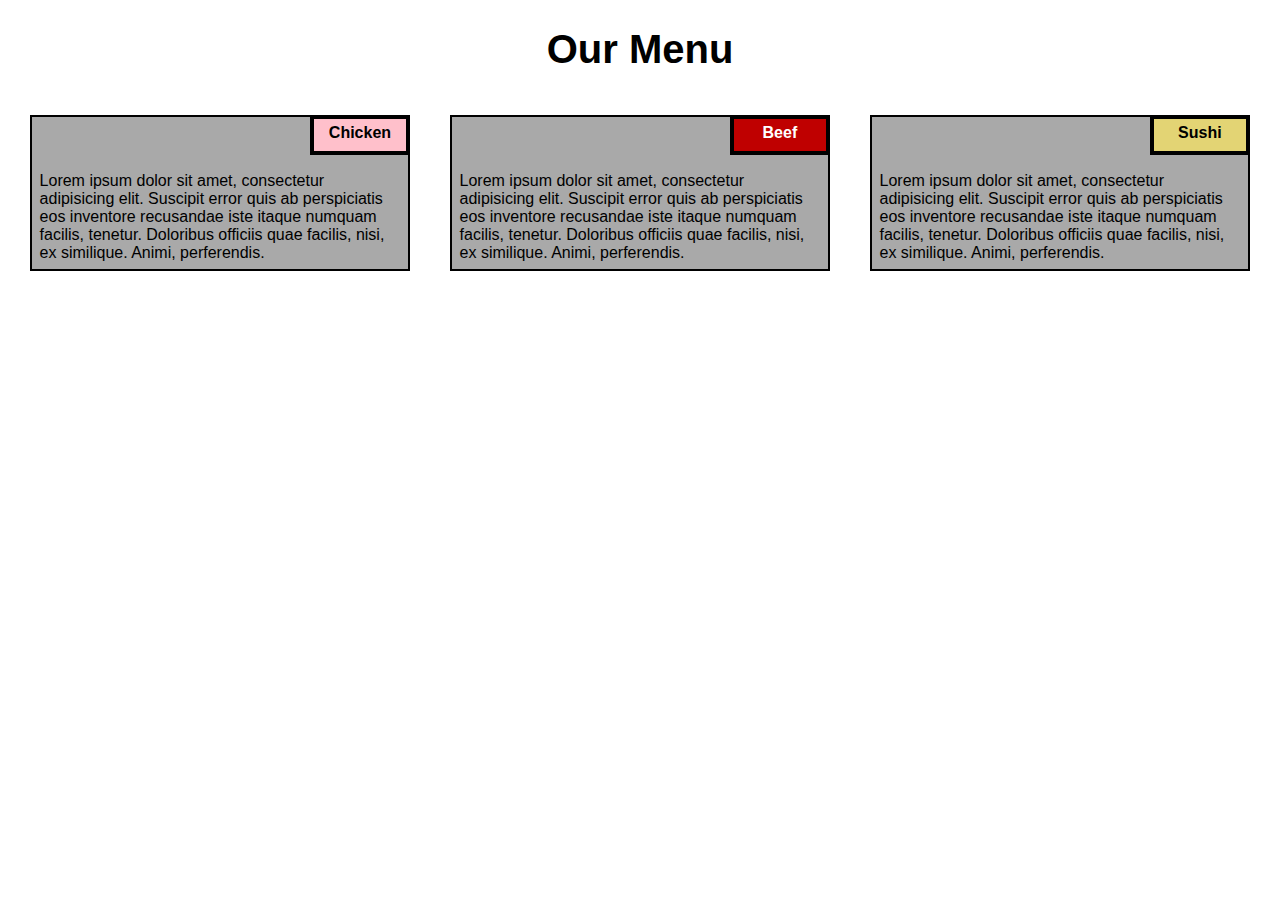
<file: Module2_Solution/index.html>
<!DOCTYPE html>
<html>
<head>
<meta charset="utf-8">
<meta name="viewport" content="width=device-width, initial-scale=1">
<link rel="stylesheet" type="text/css" href="css/style.css">
<title>Module-2 Assignment</title>
</head>
<body>
	<h1>Our Menu</h1>



		<div class="col-lg-4 col-md-6 col-sm-12">
				<div class = "temp"><p class="box item1">Chicken</p><p class="content">Lorem ipsum dolor sit amet, consectetur adipisicing elit. Suscipit error quis ab perspiciatis eos inventore recusandae iste itaque numquam facilis, tenetur. Doloribus officiis quae facilis, nisi, ex similique. Animi, perferendis.</p></div>	
	</div>

			<div class="col-lg-4 col-md-6 col-sm-12">
				<div class = "temp"><p class="box item2">Beef</p><p class="content">Lorem ipsum dolor sit amet, consectetur adipisicing elit. Suscipit error quis ab perspiciatis eos inventore recusandae iste itaque numquam facilis, tenetur. Doloribus officiis quae facilis, nisi, ex similique. Animi, perferendis.</p></div>	
	</div>
			<div class="col-lg-4 col-md-12 col-sm-12">
				<div class = "temp"><p class="box item3">Sushi</p><p class="content">Lorem ipsum dolor sit amet, consectetur adipisicing elit. Suscipit error quis ab perspiciatis eos inventore recusandae iste itaque numquam facilis, tenetur. Doloribus officiis quae facilis, nisi, ex similique. Animi, perferendis.</p></div>	
	</div>

</body>
</html>
</file>
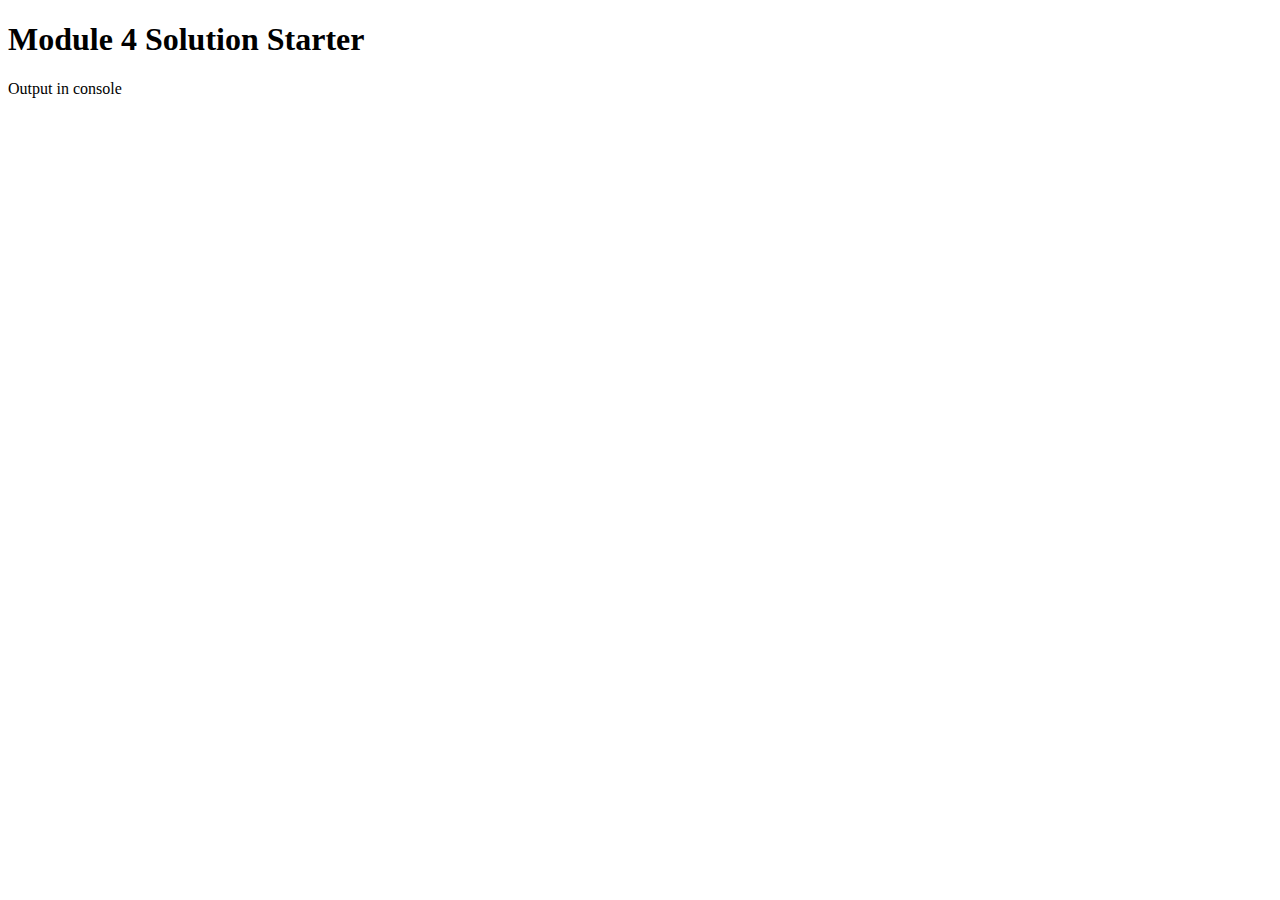
<file: Module4_Solution/index.html>
<!DOCTYPE html>
<html>
<head>
  <meta charset="utf-8">
  <title>Module 4 Solution Starter</title>
  <script src="SpeakHello.js"></script>
  <script src="SpeakGoodBye.js"></script>
  <script src="script.js"></script>
</head>
<body>
  <h1>Module 4 Solution Starter</h1>
  <p>Output in console</p>
</body>
</html>
</file>
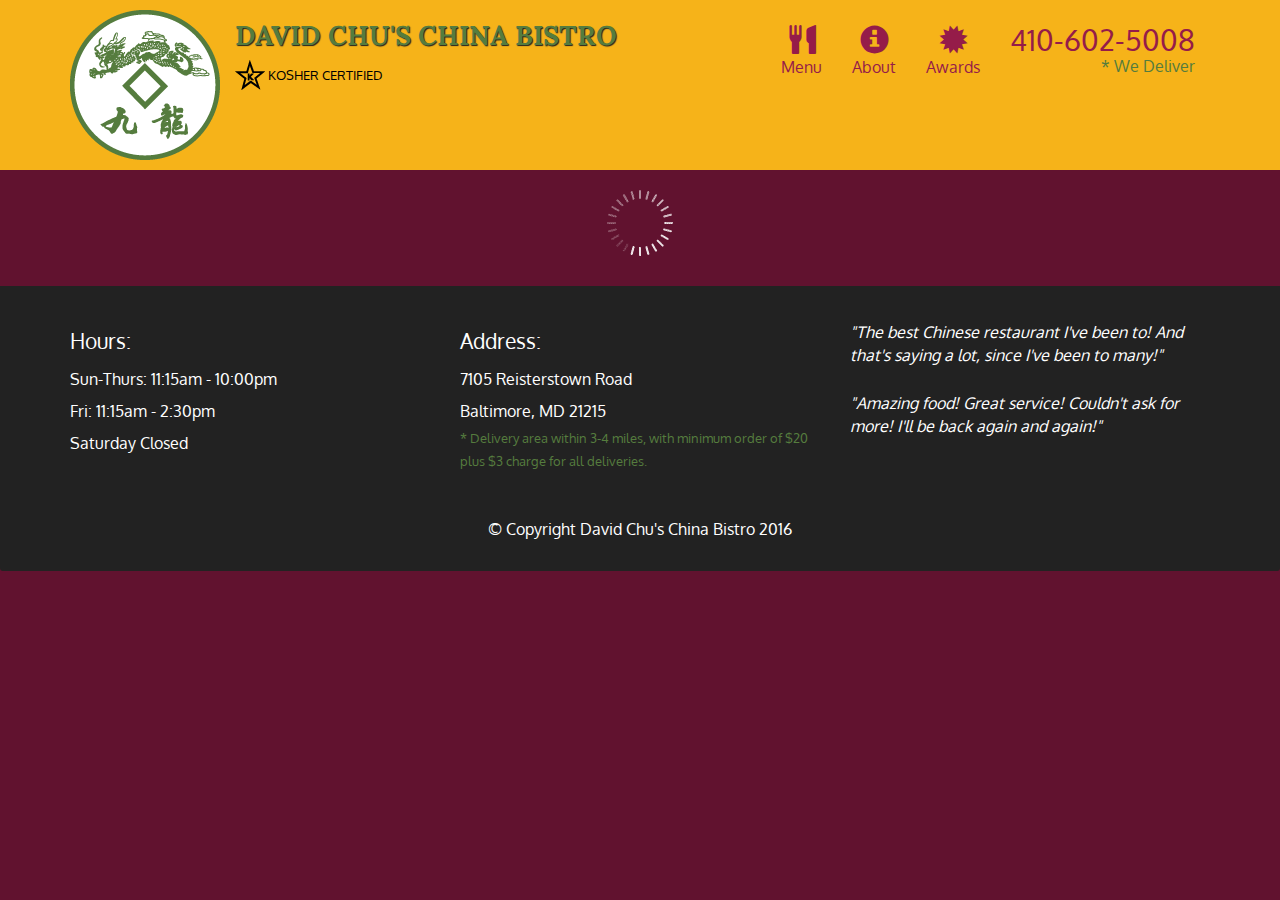
<file: Module5_Solution/index.html>
<!doctype html>
<html lang="en">
  <head>
    <meta charset="utf-8">
    <meta http-equiv="X-UA-Compatible" content="IE=edge">
    <meta name="viewport" content="width=device-width, initial-scale=1">
    <title>David Chu's China Bistro</title>
    <link rel="stylesheet" href="css/bootstrap.min.css">
    <link rel="stylesheet" href="css/styles.css">
    <link href='https://fonts.googleapis.com/css?family=Oxygen:400,300,700' rel='stylesheet' type='text/css'>
    <link href='https://fonts.googleapis.com/css?family=Lora' rel='stylesheet' type='text/css'>
  </head>
<body>
  <header>
    <nav id="header-nav" class="navbar navbar-default">
      <div class="container">
        <div class="navbar-header">
          <a href="index.html" class="pull-left visible-md visible-lg">
            <div id="logo-img" alt="Logo image"></div>
          </a>

          <div class="navbar-brand">
            <a href="index.html"><h1>David Chu's China Bistro</h1></a>
            <p>
              <img src="images/star-k-logo.png" alt="Kosher certification">
              <span>Kosher Certified</span>
            </p>
          </div>

          <button id="navbarToggle" type="button" class="navbar-toggle collapsed" data-toggle="collapse" data-target="#collapsable-nav" aria-expanded="false">
            <span class="sr-only">Toggle navigation</span>
            <span class="icon-bar"></span>
            <span class="icon-bar"></span>
            <span class="icon-bar"></span>
          </button>
        </div>
        
        <div id="collapsable-nav" class="collapse navbar-collapse">
           <ul id="nav-list" class="nav navbar-nav navbar-right">
            <li id="navHomeButton" class="visible-xs active">
              <a href="index.html">
                <span class="glyphicon glyphicon-home"></span> Home</a>
            </li>
            <li id="navMenuButton">
              <a href="#" onclick="$dc.loadMenuCategories();">
                <span class="glyphicon glyphicon-cutlery"></span><br class="hidden-xs"> Menu</a>
            </li>
            <li>
              <a href="#">
                <span class="glyphicon glyphicon-info-sign"></span><br class="hidden-xs"> About</a>
            </li>
            <li>
              <a href="#">
                <span class="glyphicon glyphicon-certificate"></span><br class="hidden-xs"> Awards</a>
            </li>
            <li id="phone" class="hidden-xs">
              <a href="tel:410-602-5008">
                <span>410-602-5008</span></a><div>* We Deliver</div>
            </li>
          </ul><!-- #nav-list -->
        </div><!-- .collapse .navbar-collapse -->
      </div><!-- .container -->
    </nav><!-- #header-nav -->
  </header>

  <div id="call-btn" class="visible-xs">
    <a class="btn" href="tel:410-602-5008">
    <span class="glyphicon glyphicon-earphone"></span>
    410-602-5008
    </a>
  </div>
  <div id="xs-deliver" class="text-center visible-xs">* We Deliver</div>

  <div id="main-content" class="container"></div>

  <footer class="panel-footer">
    <div class="container">
      <div class="row">
        <section id="hours" class="col-sm-4">
          <span>Hours:</span><br>
          Sun-Thurs: 11:15am - 10:00pm<br>
          Fri: 11:15am - 2:30pm<br>
          Saturday Closed
          <hr class="visible-xs">
        </section>
        <section id="address" class="col-sm-4">
          <span>Address:</span><br>
          7105 Reisterstown Road<br>
          Baltimore, MD 21215
          <p>* Delivery area within 3-4 miles, with minimum order of $20 plus $3 charge for all deliveries.</p>
          <hr class="visible-xs">
        </section>
        <section id="testimonials" class="col-sm-4">
          <p>"The best Chinese restaurant I've been to! And that's saying a lot, since I've been to many!"</p>
          <p>"Amazing food! Great service! Couldn't ask for more! I'll be back again and again!"</p>
        </section>
      </div>
      <div class="text-center">&copy; Copyright David Chu's China Bistro 2016</div>
    </div>
  </footer>

  <!-- jQuery (Bootstrap JS plugins depend on it) -->
  <script src="js/jquery-2.1.4.min.js"></script>
  <script src="js/bootstrap.min.js"></script>
  <script src="js/ajax-utils.js"></script>
  <script src="js/script.js"></script>
</body>
</html>
</file>
<file: Module2_Solution/css/style.css>
* {
  box-sizing: border-box;
  padding-right: 10px;
  padding-left: 10px;
 }
body{
	font-family: "Comic Sans MS", cursive, sans-serif;
	  margin: 0;
	padding:0;
}
h1{
	text-align:center;
	font-size: 40px;
}

.temp {
  width: 100%;
  overflow: none;
}
.row{
margin-top: 5%;
  margin-bottom: 5%;
}
.box {
  background-color: pink;
  position: relative;
  padding: 5px;
  float: right;
  border: 4px solid black;
  width: 100px;
  font-weight: bold;
  color: black;
  height: 40px;
  margin-top: 0px;
  margin-right: 0;
  overflow: none;
}
.content{
	background-color: #A9A9A9;
	color: black;
	  padding: 2%;
  padding-top: 55px;
/*   width: 90%;
 */  height: auto;
  	border: 2px solid black;



}
.item1{
  background-color: pink;
text-align: center;
}
.item2{
  background-color: #BF0000;
text-align: center;
color: white;
}
.item3{
  background-color: #E3D474;
text-align: center;
}


@media (min-width:992px ){
	 .col-lg-4{
    float: left;
   
  }
 
  .col-lg-4 {
    width: 33.33%;
  }

}

@media (min-width:768px ) and (max-width: 991px){
	 .col-md-6, .col-md-12{
    float: left;
    
  }
 
  .col-md-6 {
    width: 50%;
  }
  .col-md-12 {
  	    margin-left: 0px;


    width: 100%;
  }
.box{
	margin-right: 0;
}
  .item3{
  	  
    width: 100px;
  }

}
@media (max-width: 768px){
	 .col-sm-12{
    float: left;
    
  }
 
  
  .col-md-12 {
    width: 100%;
  }
  .box{
    margin-right: 0;
  }

}
</file>
<file: Module5_Solution/css/styles.css>
body {
  font-size: 16px;
  color: #fff;
  background-color: #61122f;
  font-family: 'Oxygen', sans-serif;
}

/** HEADER **/
#header-nav {
  background-color: #f6b319;
  border-radius: 0;
  border: 0;
}

#logo-img {
  background: url('../images/restaurant-logo_large.png') no-repeat;
  width: 150px;
  height: 150px;
  margin: 10px 15px 10px 0;
}

.navbar-brand {
  padding-top: 25px;
}
.navbar-brand h1 { /* Restaurant name */
  font-family: 'Lora', serif;
  color: #557c3e;
  font-size: 1.5em;
  text-transform: uppercase;
  font-weight: bold;
  text-shadow: 1px 1px 1px #222;
  margin-top: 0;
  margin-bottom: 0;
  line-height: .75;
}
.navbar-brand a:hover, .navbar-brand a:focus {
  text-decoration: none;
}
.navbar-brand p { /* Kosher cert */
  color: #000;
  text-transform: uppercase;
  font-size: .7em;
  margin-top: 15px;
}
.navbar-brand p span { /* Star-K */
  vertical-align: middle;
}

#nav-list {
  margin-top: 10px;
}
#nav-list a {
  color: #951C49;
  text-align: center;
}
#nav-list a:hover {
  background: #E7E7E7;
}
#nav-list a span {
  font-size: 1.8em;
}

#phone {
  margin-top: 5px;
}
#phone a { /* Phone number */
  text-align: right;
  padding-bottom: 0;
}
#phone div { /* We Deliver */
  color: #557c3e;
  text-align: right;
  padding-right: 15px;
}

.navbar-header button.navbar-toggle, .navbar-header .icon-bar {
  border: 1px solid #61122f;
}
.navbar-header button.navbar-toggle {
  clear: both;
  margin-top: -30px;
}
/* END HEADER */

/* FOOTER */
.panel-footer {
  margin-top: 30px;
  padding-top: 35px;
  padding-bottom: 30px;
  background-color: #222;
  border-top: 0;
}
.panel-footer div.row {
  margin-bottom: 35px;
}
#hours, #address {
  line-height: 2;
}
#hours > span, #address > span {
  font-size: 1.3em;
}
#address p {
  color: #557c3e;
  font-size: .8em;
  line-height: 1.8;
}
#testimonials {
  font-style: italic;
}
#testimonials p:nth-child(2) {
  margin-top: 25px;
}
/* END FOOTER */



/* HOME PAGE */
.container .jumbotron {
  box-shadow: 0 0 50px #3F0C1F;
  border: 2px solid #3F0C1F;
}

#menu-tile, #specials-tile, #map-tile {
  height: 250px;
  width: 100%;
  margin-bottom: 15px;
  position: relative;
  border: 2px solid #3F0C1F;
  overflow: hidden;
}
#menu-tile:hover, #specials-tile:hover, #map-tile:hover {
  box-shadow: 0 1px 5px 1px #cccccc;
}
#menu-tile {
  background: url('../images/menu-tile.jpg') no-repeat;
  background-position: center;
}
#specials-tile {
  background: url('../images/specials-tile.jpg') no-repeat;
  background-position: center;
}
#menu-tile span, #specials-tile span, #map-tile span {
  position: absolute;
  bottom: 0;
  right: 0;
  width: 100%;
  text-align: center;
  font-size: 1.6em;
  text-transform: uppercase;
  background-color: #000;
  color: #fff;
  opacity: .8;
}
/* END HOME PAGE */

/* MENU CATEGORIES PAGE */
.category-tile { 
  position: relative;
  border: 2px solid #3F0C1F;
  overflow: hidden;
  width: 200px;
  height: 200px;
  margin: 0 auto 15px;
}
.category-tile span {
  position: absolute;
  bottom: 0;
  right: 0;
  width: 100%;
  text-align: center;
  font-size: 1.2em;
  text-transform: uppercase;
  background-color: #000;
  color: #fff;
  opacity: .8;
}
.category-tile:hover {
  box-shadow: 0 1px 5px 1px #cccccc;
}

#menu-categories-title + div {
  margin-bottom: 50px;
}
/* END MENU CATEGORIES PAGE */

/* SINGLE CATEGORY PAGE */
.menu-item-tile {
  margin-bottom: 25px;
}
.menu-item-tile hr {
  width: 80%;
}
.menu-item-tile .menu-item-price {
  font-size: 1.1em;
  text-align: right;
  margin-top: -15px;
  margin-right: -15px;
}
.menu-item-tile .menu-item-price span {
  font-size: .6em;
}
.menu-item-photo {
  position: relative;
  border: 2px solid #3F0C1F; 
  overflow: hidden;
  padding: 0;
  margin-right: -15px;
  margin-left: auto;
  margin-bottom: 20px;
  max-width: 250px;
}
.menu-item-photo div {
  position: absolute;
  bottom: 0;
  right: 0;
  width: 80px;
  background-color: #557c3e;
  text-align: center;
}
.menu-item-description {
  padding-right: 30px;
}
h3.menu-item-title {
  margin: 0 0 10px;
}
.menu-item-details {
  font-size: .9em;
  font-style: italic;
}
/* END SINGLE CATEGORY PAGE */


/********** Large devices only **********/
@media (min-width: 1200px) {
  .container .jumbotron {
    background: url('../images/jumbotron_1200.jpg') no-repeat;
    height: 675px;
  }
}

/********** Medium devices only **********/
@media (min-width: 992px) and (max-width: 1199px) {
  /* Header */
  #logo-img {
    background: url('../images/restaurant-logo_medium.png') no-repeat;
    width: 100px;
    height: 100px;
    margin: 5px 5px 5px 0;
  }
  /* End Header */

  /* Home Page */
  .container .jumbotron {
    background: url('../images/jumbotron_992.jpg') no-repeat;
    height: 558px;
  }
  /* End Home Page */
}

/********** Small devices only **********/
@media (min-width: 768px) and (max-width: 991px) {
  /* Home Page */
  .container .jumbotron {
    background: url('../images/jumbotron_768.jpg') no-repeat;
    height: 432px;
  }
  /* End Home Page */
}

/********** Extra small devices only **********/
@media (max-width: 767px) {
  /* Header */
  .navbar-brand {
    padding-top: 10px;
    height: 80px;
  }
  .navbar-brand h1 { /* Restaurant name */
    padding-top: 10px;
    font-size: 5vw; /* 1vw = 1% of viewport width */
  }
  .navbar-brand p { /* Kosher cert */
    font-size: .6em;
    margin-top: 12px;
  }
  .navbar-brand p img { /* Star-K */
    height: 20px;
  }

  #collapsable-nav a { /* Collapsed nav menu text */
    font-size: 1.2em;
  }
  #collapsable-nav a span { /* Collapsed nav menu glyph */
    font-size: 1em;
    margin-right: 5px;
  }

  #call-btn > a {
    font-size: 1.5em;
    display: block;
    margin: 0 20px;
    padding: 10px;
    border: 2px solid #fff;
    background-color: #f6b319;
    color: #951c49;
  }
  #xs-deliver {
    margin-top: 5px;
    font-size: .7em;
    letter-spacing: .1em;
    text-transform: uppercase;
  }
  /* End Header */

  /* Footer */
  .panel-footer section {
    margin-bottom: 30px;
    text-align: center;
  }
  .panel-footer section:nth-child(3) {
    margin-bottom: 0; /* margin already exists on the whole row */
  }
  .panel-footer section hr {
    width: 50%;
  }
  /* End Footer */

  /* Home Page */
  .container .jumbotron {
    margin-top: 30px;
    padding: 0;
  }
  #menu-tile, #specials-tile {
    width: 360px;
    margin: 0 auto 15px;
  }

  .menu-item-photo {
    margin-right: auto;
  }
  .menu-item-tile .menu-item-price {
    text-align: center;
  }
  .menu-item-description {
    text-align: center;;
  }
}


/********** Super extra small devices Only :-) (e.g., iPhone 4) **********/
@media (max-width: 479px) {
  /* Header */
  .navbar-brand h1 { /* Restaurant name */
    padding-top: 5px;
    font-size: 6vw;
  }
  /* End Header */
  
  /* Home page */
  #menu-tile, #specials-tile {
    width: 280px;
    margin: 0 auto 15px;
  }

  .col-xxs-12 {
    position: relative;
    min-height: 1px;
    padding-right: 15px;
    padding-left: 15px;
    float: left;
    width: 100%;
  }
}
</file>
